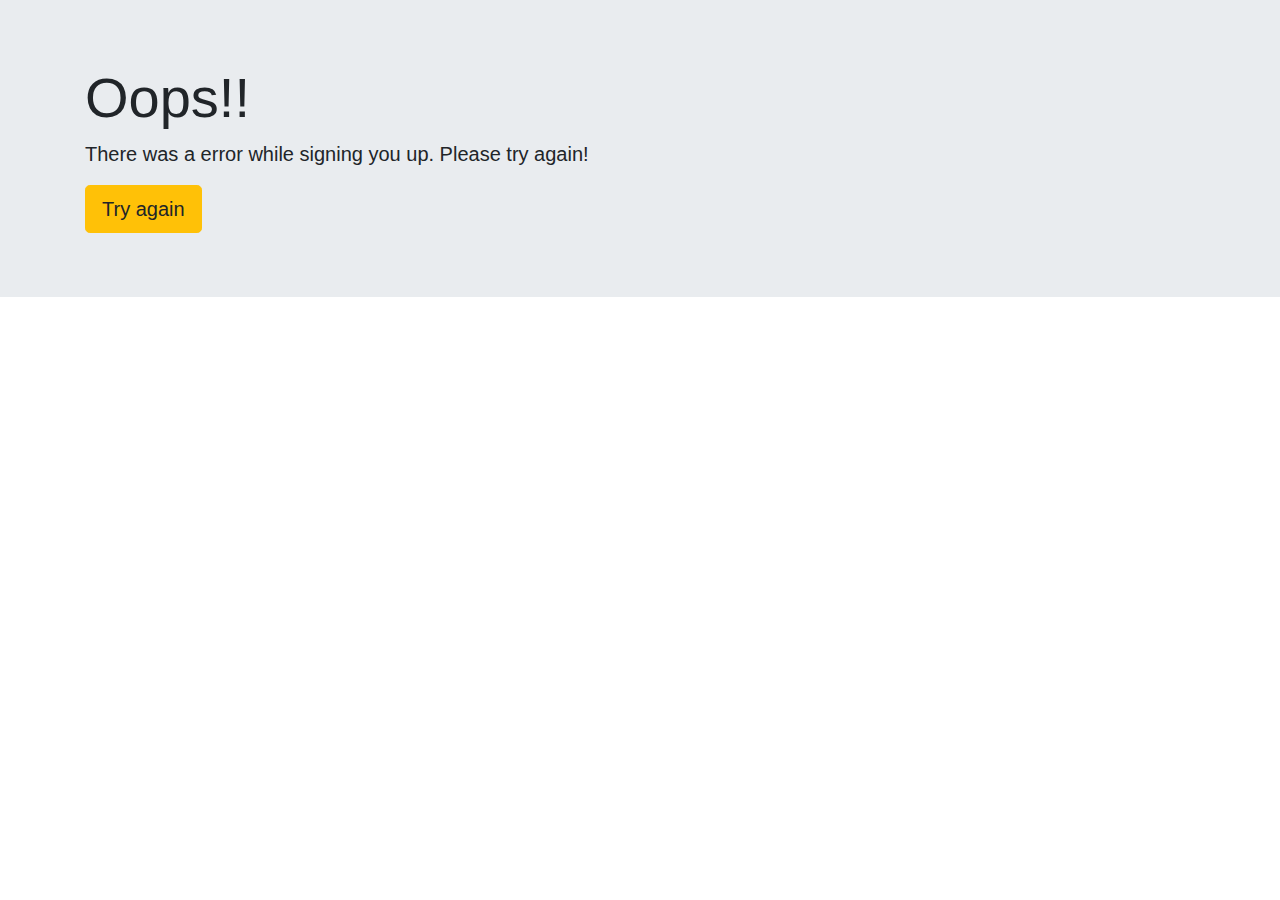
<file: failure.html>
<!DOCTYPE html>
<html lang="en">
<head>
    <meta charset="UTF-8">
    <title>Document</title>
    <link rel="stylesheet" href="https://cdn.jsdelivr.net/npm/bootstrap@4.3.1/dist/css/bootstrap.min.css" integrity="sha384-ggOyR0iXCbMQv3Xipma34MD+dH/1fQ784/j6cY/iJTQUOhcWr7x9JvoRxT2MZw1T" crossorigin="anonymous">

</head>
<body>
    <div class="jumbotron jumbotron-fluid">
        <div class="container">
          <h1 class="display-4">Oops!!</h1>
          <p class="lead">There was a error while signing you up. Please try again!</p>
          <form method="POST" action="/failure">
            <button class ="btn btn-lg btn-warning" type="submit" name="button">Try again</button>
          </form>
        </div>
      </div>
    
</body>
</html>
</file>
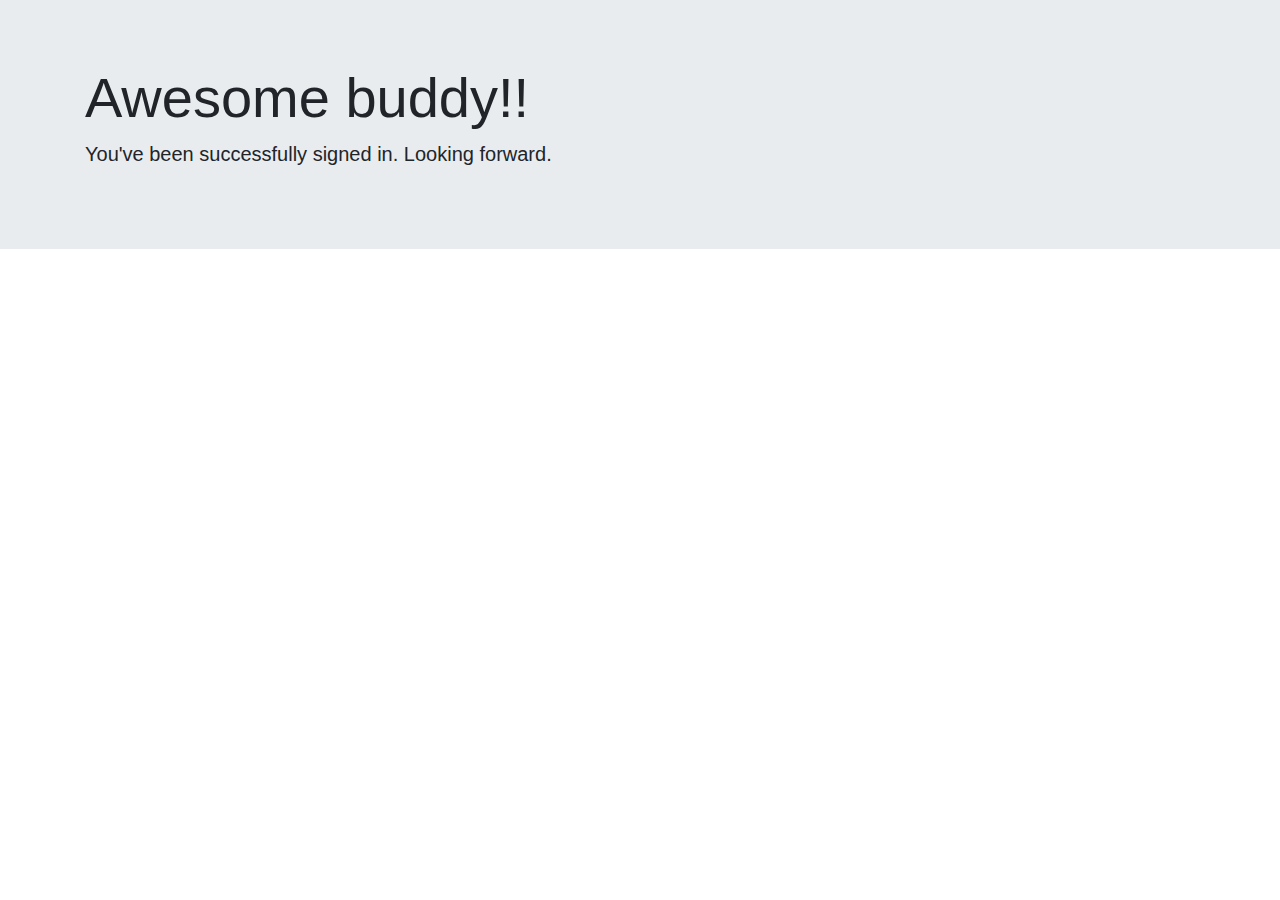
<file: success.html>
<!DOCTYPE html>
<html lang="en">
<head>
    <meta charset="UTF-8">

    <title>Document</title>
    <link rel="stylesheet" href="https://cdn.jsdelivr.net/npm/bootstrap@4.3.1/dist/css/bootstrap.min.css" integrity="sha384-ggOyR0iXCbMQv3Xipma34MD+dH/1fQ784/j6cY/iJTQUOhcWr7x9JvoRxT2MZw1T" crossorigin="anonymous">

</head>
<body>
    <div class="jumbotron jumbotron-fluid">
        <div class="container">
          <h1 class="display-4">Awesome buddy!!</h1>
          <p class="lead">You've been successfully signed in. Looking forward.</p>
        </div>
      </div>
    
</body>
</html>
</file>
